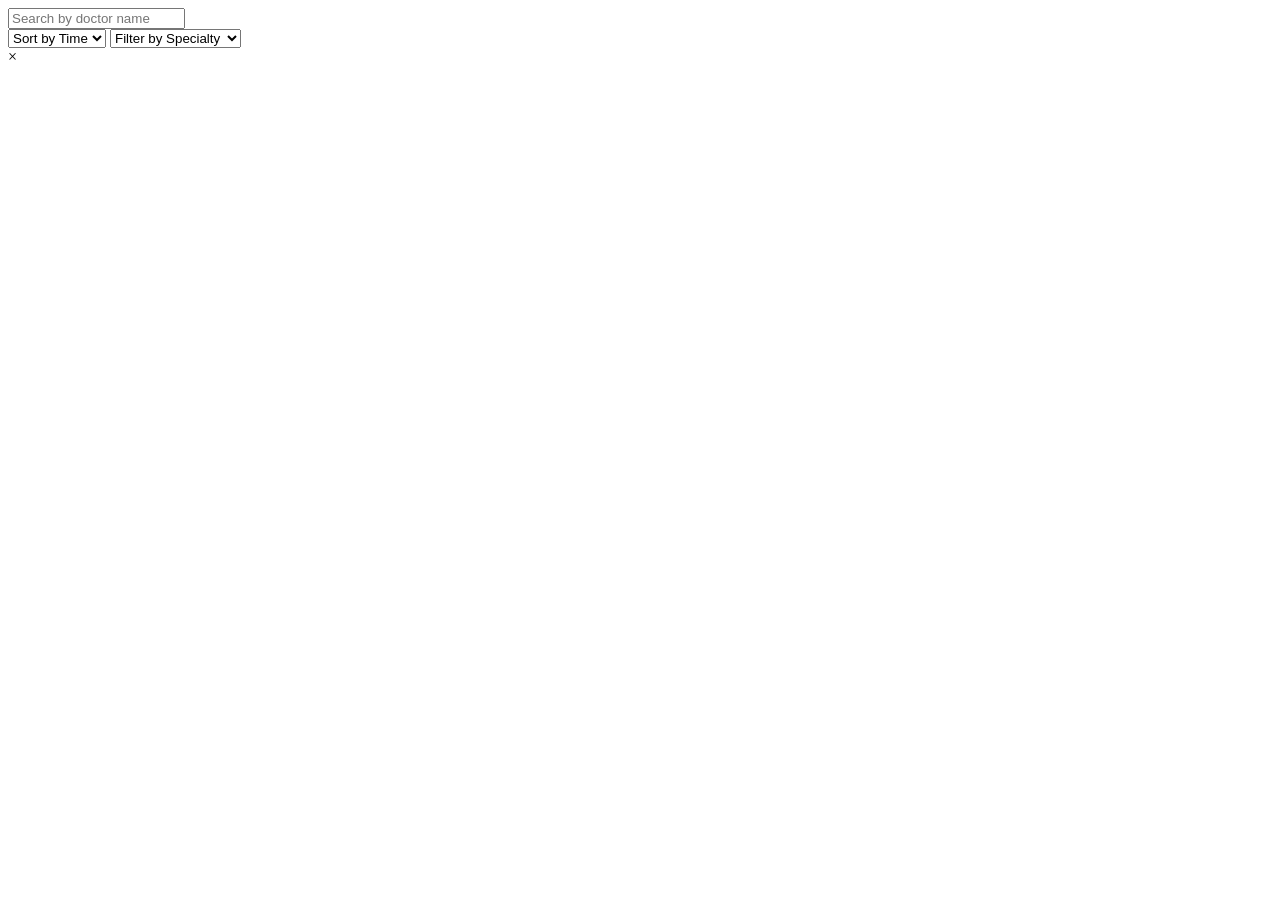
<file: app/src/main/resources/templates/admin/adminDashboard.html>
<!-- adminDashboard.html -->
<!DOCTYPE html>
<html lang="en" xmlns:th="http://www.thymeleaf.org">

<head>
    <meta charset="UTF-8">
    <meta name="viewport" content="width=device-width, initial-scale=1.0">
    <link rel="icon" type="image/png" th:href="@{/assets/images/logo/logo.png}" />
    <title>Admin Dashboard</title>
    <link rel="stylesheet" th:href="@{/assets/css/adminDashboard.css}">
    <link rel="stylesheet" th:href="@{/assets/css/style.css}">
    <script th:src="@{/js/render.js}" defer></script>
    <script th:src="@{/js/util.js}" defer></script>
    <script th:src="@{/js/components/header.js}" defer></script>
    <script th:src="@{/js/components/footer.js}" defer></script>
</head>

<body onload="renderContent()">
    <div class="container">
        <div class="wrapper">
            <div id="header"></div>

            <main class="main-content">
                <input type="text" id="searchBar" class="searchBar" placeholder="Search by doctor name" />

                <div class="filter-wrapper">
                    <select class="filter-select" id="filterTime">
                        <option value="">Sort by Time</option>
                        <option value="AM">AM</option>
                        <option value="PM">PM</option>
                    </select>
                    <select class="filter-select" id="filterSpecialty">
                        <option value="">Filter by Specialty</option>
                        <option value="Cardiologist">Cardiologist</option>
                        <option value="Dermatologist">Dermatologist</option>
                        <option value="Neurologist">Neurologist</option>
                        <option value="Pediatrician">Pediatrician</option>
                        <option value="Orthopedic">Orthopedic</option>
                        <option value="Gynecologist">Gynecologist</option>
                        <option value="Psychiatrist">Psychiatrist</option>
                        <option value="Dentist">Dentist</option>
                        <option value="Ophthalmologist">Ophthalmologist</option>
                        <option value="Ent">ENT Specialist</option>
                        <option value="Urologist">Urologist</option>
                        <option value="Oncologist">Oncologist</option>
                        <option value="Gastroenterologist">Gastroenterologist</option>
                        <option value="General">General Physician</option>
                    </select>
                </div>

                <!-- doctor cards are injected here -->
                <div id="content"></div>
            </main>

            <div id="footer"></div>
        </div>
    </div>

    <!-- Modal used for the "Add Doctor" form -->
    <div id="modal" class="modal">
        <div class="modal-content">
            <span class="close" id="closeModal">&times;</span>
            <div id="modal-body"></div>
        </div>
    </div>

    <script type="module" th:src="@{/js/adminDashboard.js}" defer></script>
    <script type="module" th:src="@{/js/components/doctorCard.js}" defer></script>
</body>

</html>
</file>
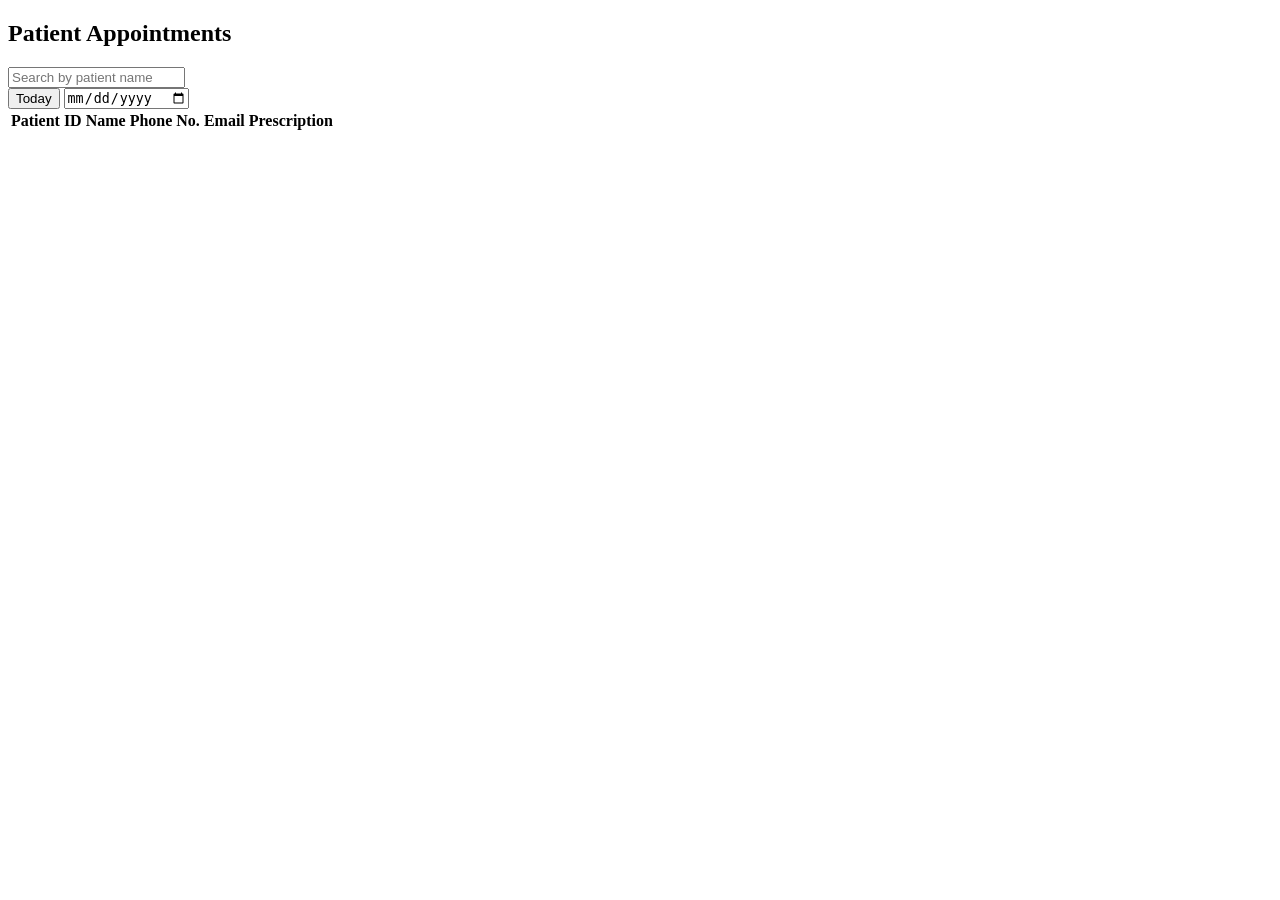
<file: app/src/main/resources/templates/doctor/doctorDashboard.html>
<!-- doctorDashboard.html -->
<!DOCTYPE html>
<html lang="en" xmlns:th="http://www.thymeleaf.org">

<head>
    <meta charset="UTF-8">
    <meta name="viewport" content="width=device-width, initial-scale=1.0">
    <link rel="icon" type="image/png" th:href="@{/assets/images/logo/logo.png}" />
    <title>Doctor Dashboard</title>
    <link rel="stylesheet" th:href="@{/assets/css/adminDashboard.css}">
    <link rel="stylesheet" th:href="@{/assets/css/doctorDashboard.css}">
    <link rel="stylesheet" th:href="@{/assets/css/style.css}">
    <script th:src="@{/js/render.js}" defer></script>
    <script th:src="@{/js/util.js}" defer></script>
    <script th:src="@{/js/components/header.js}" defer></script>
    <script th:src="@{/js/components/footer.js}" defer></script>
    <script type="module" th:src="@{/js/doctorDashboard.js}" defer></script>
</head>

<body onload="renderContent()">
    <div class="container">
        <div class="wrapper">
            <div id="header"></div>

            <div class="main-content">
                <h2>Patient <span>Appointments</span></h2>

                <input type="text" id="searchBar" class="searchBar" placeholder="Search by patient name" />

                <div class="filter-wrapper">
                    <button id="todayButton" class="today-btn">Today</button>
                    <input type="date" id="datePicker" class="date-picker" />
                </div>

                <table id="patientTable">
                    <thead class="table-header">
                        <tr>
                            <th>Patient ID</th>
                            <th>Name</th>
                            <th>Phone No.</th>
                            <th>Email</th>
                            <th>Prescription</th>
                        </tr>
                    </thead>
                    <!-- rows are added by doctorDashboard.js -->
                    <tbody id="patientTableBody"></tbody>
                </table>
            </div>

            <div id="footer"></div>
        </div>
    </div>
</body>

</html>
</file>
